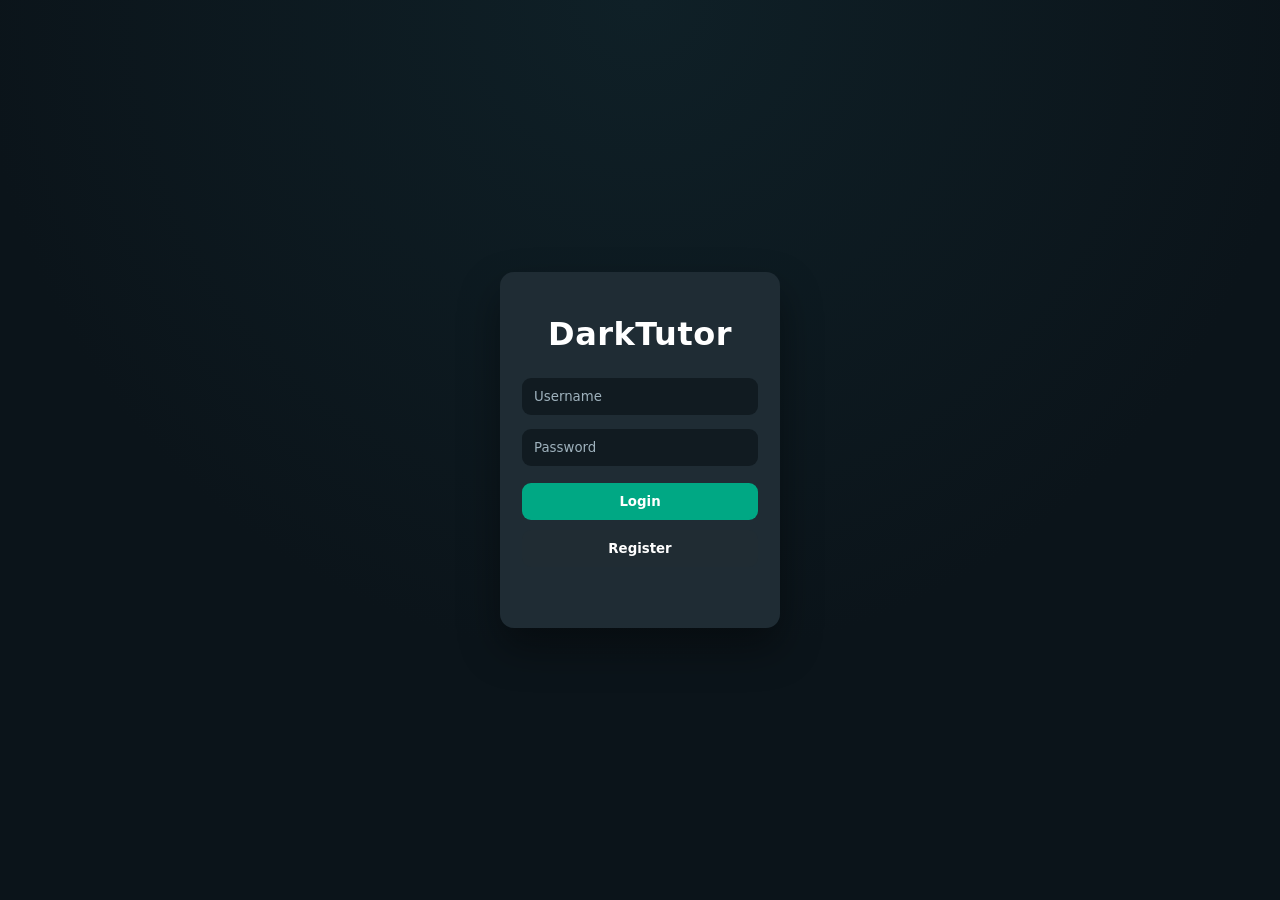
<file: index.html>
<!DOCTYPE html>
<html>

<head>

<meta charset="UTF-8">
<meta name="viewport" content="width=device-width,initial-scale=1">

<title>DarkTutor</title>

<link rel="stylesheet" href="./css/index.css">

</head>

<body>

<div class="app">

<!-- HEADER -->

<div class="header">

<div class="left">

<div class="logo">DarkTutor</div>
<div id="myUsername" class="myname"></div>

</div>

<div class="right">

<button class="profileBtn">👤</button>
<button class="logout" onclick="logout()">Logout</button>

</div>

</div>

<!-- SEARCH -->

<div class="searchBox">

<input id="search" placeholder="Search users or chats">

</div>

<!-- ONLINE USERS -->

<div class="section">

<h3>🟢 Online Users</h3>

<div id="onlineUsers" class="online-scroll"></div>

</div>

<!-- RECENT CHATS -->

<div class="section">

<h3>💬 Recent Chats</h3>

<div id="recentChats" class="chat-list"></div>

</div>

<!-- ALL USERS -->

<div class="section">

<h3>👥 All Users</h3>

<div id="allUsers" class="chat-list"></div>

</div>

</div>

<script src="./js/index.js"></script>

</body>
</html>
</file>
<file: css/index.css>
*{
margin:0;
padding:0;
box-sizing:border-box;
font-family:system-ui,Segoe UI;
}

body{
background:#050510;
color:white;
height:100vh;
overflow:auto;
}

.app{
display:flex;
flex-direction:column;
height:100vh;
}

/* HEADER */

.header{
display:flex;
justify-content:space-between;
align-items:center;
padding:14px;
background:#0b0b1c;
border-bottom:1px solid rgba(255,255,255,.07);
}

.logo{
font-size:18px;
font-weight:600;
}

.myname{
font-size:13px;
opacity:.7;
}

.right{
display:flex;
gap:8px;
}

.logout{
background:#ff2f7a;
border:none;
padding:7px 10px;
border-radius:6px;
color:white;
cursor:pointer;
}

.profileBtn{
background:#222;
border:none;
padding:7px 10px;
border-radius:6px;
color:white;
cursor:pointer;
}

/* SEARCH */

.searchBox{
padding:12px;
}

.searchBox input{
width:100%;
padding:10px;
border-radius:20px;
border:none;
background:#111;
color:white;
}

/* SECTION */

.section{
padding:10px;
}

.section h3{
font-size:14px;
opacity:.8;
margin-bottom:8px;
}

/* ONLINE USERS */

.online-scroll{
display:flex;
gap:14px;
overflow-x:auto;
padding:10px 4px;
}

.online-user{
flex:0 0 auto;
text-align:center;
width:70px;
}

.online-user img{
width:60px;
height:60px;
border-radius:12px;
object-fit:cover;
border:2px solid #22c55e;
}

.online-user span{
display:block;
font-size:11px;
margin-top:6px;
opacity:.8;
}

.online-scroll::-webkit-scrollbar{
display:none;
}

/* CHAT LIST */

.chat-list{
display:flex;
flex-direction:column;
gap:8px;
}

.chat-item{
display:flex;
align-items:center;
gap:12px;
padding:10px;
border-radius:10px;
background:#0b0b1c;
cursor:pointer;
}

.chat-item:hover{
background:#14142a;
}

.avatar{
width:42px;
height:42px;
border-radius:50%;
object-fit:cover;
}

.chat-info{
flex:1;
}

.username{
font-size:14px;
font-weight:600;
}

.last-msg{
font-size:12px;
opacity:.7;
}

.time{
font-size:11px;
opacity:.6;
}

.unread{
background:#ff2f7a;
padding:3px 7px;
border-radius:10px;
font-size:11px;
}
</file>
<file: css/chat.css>
*{
margin:0;
padding:0;
box-sizing:border-box;
font-family:system-ui,Segoe UI;
}

/* BODY */

body{
background:#050510;
height:100vh;
color:white;
overflow:hidden;
display:flex;
flex-direction:column;
}

/* CHAT CONTAINER */

.chat{
flex:1;
display:flex;
flex-direction:column;
min-height:0;
}

/* HEADER */

.header{
position:sticky;
top:0;
z-index:10;

height:60px;

display:flex;
align-items:center;

padding:0 14px;

background:#0b0b1c;

border-bottom:1px solid rgba(255,255,255,.07);

flex-shrink:0;
}

.left{
display:flex;
align-items:center;
gap:10px;
}

.back{
font-size:22px;
cursor:pointer;
}

.avatar{
width:36px;
height:36px;
border-radius:50%;
object-fit:cover;
}

.user{
display:flex;
flex-direction:column;
}

.name{
font-size:15px;
font-weight:600;
}

.status{
font-size:11px;
opacity:.7;
}

/* MESSAGE AREA */

.messages{
flex:1;

overflow-y:auto;

padding:16px;
padding-bottom:110px; /* 👈 IMPORTANT */

display:flex;
flex-direction:column;

gap:10px;

scroll-behavior:smooth;

-webkit-overflow-scrolling:touch;

min-height:0;
}

/* MESSAGE */

.msg{
max-width:72%;
padding:10px 13px;
border-radius:18px;
font-size:14px;
line-height:1.4;
width:fit-content;
word-break:break-word;
animation:msg .2s ease;
}

.self{
align-self:flex-end;
background:linear-gradient(135deg,#00eaff,#0066ff);
border-bottom-right-radius:6px;
}

.other{
align-self:flex-start;
background:linear-gradient(135deg,#ff2fcf,#7b2cff);
border-bottom-left-radius:6px;
}

/* META */

.meta{
font-size:10px;
opacity:.7;
margin-top:4px;
display:flex;
justify-content:flex-end;
gap:4px;
}

/* INPUT AREA */

.input-area{
position:sticky;
bottom:0;

display:flex;
gap:10px;

padding:10px;

background:#0b0b1c;

border-top:1px solid rgba(255,255,255,.07);

flex-shrink:0;
}

/* INPUT */

.input-area input{
flex:1;

padding:11px 14px;

border-radius:22px;

border:none;

background:#111;

color:white;

font-size:16px;

outline:none;
}

/* SEND BUTTON */

.input-area button{
width:40px;
height:40px;

border-radius:50%;

border:none;

background:linear-gradient(135deg,#00f5ff,#ff00c8);

color:white;

font-size:16px;

cursor:pointer;
}

/* ANIMATION */

@keyframes msg{

from{
opacity:0;
transform:translateY(6px);
}

to{
opacity:1;
transform:translateY(0);
}

}
</file>
<file: css/login.css>
/* ===== RESET ===== */
* {
  box-sizing: border-box;
  font-family: system-ui, -apple-system, BlinkMacSystemFont, sans-serif;
}

body {
  margin: 0;
  background: radial-gradient(circle at top, #0f2027, #0b141a 60%);
  color: #fff;
}

/* ===== CENTER ===== */
.auth {
  height: 100vh;
  display: flex;
  justify-content: center;
  align-items: center;
}

/* ===== CARD ===== */
.box {
  width: 280px;
  background: #1f2c34;
  padding: 22px;
  border-radius: 14px;
  box-shadow: 0 20px 40px rgba(0,0,0,.4);

  /* animation */
  animation: popIn .6s ease-out;
}

@keyframes popIn {
  from {
    opacity: 0;
    transform: translateY(30px) scale(.95);
  }
  to {
    opacity: 1;
    transform: translateY(0) scale(1);
  }
}

.box h1 {
  text-align: center;
  margin-bottom: 18px;
  letter-spacing: .5px;
}

/* ===== INPUTS ===== */
.box input {
  width: 100%;
  padding: 11px 12px;
  margin: 7px 0;
  border-radius: 9px;
  border: none;
  outline: none;
  background: #111b21;
  color: #fff;
  transition: box-shadow .25s ease, transform .15s ease;
}

.box input::placeholder {
  color: #9fb2bd;
}

.box input:focus {
  box-shadow: 0 0 0 2px #00a88455;
  transform: translateY(-1px);
}

/* ===== BUTTONS ===== */
.box button {
  width: 100%;
  padding: 11px;
  margin-top: 10px;
  border-radius: 9px;
  border: none;
  background: #00a884;
  color: #fff;
  font-weight: 600;
  cursor: pointer;
  transition: transform .15s ease, box-shadow .15s ease, opacity .15s;
}

.box button:hover {
  transform: translateY(-1px);
  box-shadow: 0 8px 18px rgba(0,168,132,.35);
}

.box button:active {
  transform: scale(.98);
  opacity: .9;
}

/* secondary button (Register) */
.box button + button {
  background: #202c33;
}

/* ===== MESSAGE ===== */

#m {
  margin-top: 10px;
  text-align: center;
  font-size: 13px;
  min-height: 16px;
  opacity: .9;
}
</file>
